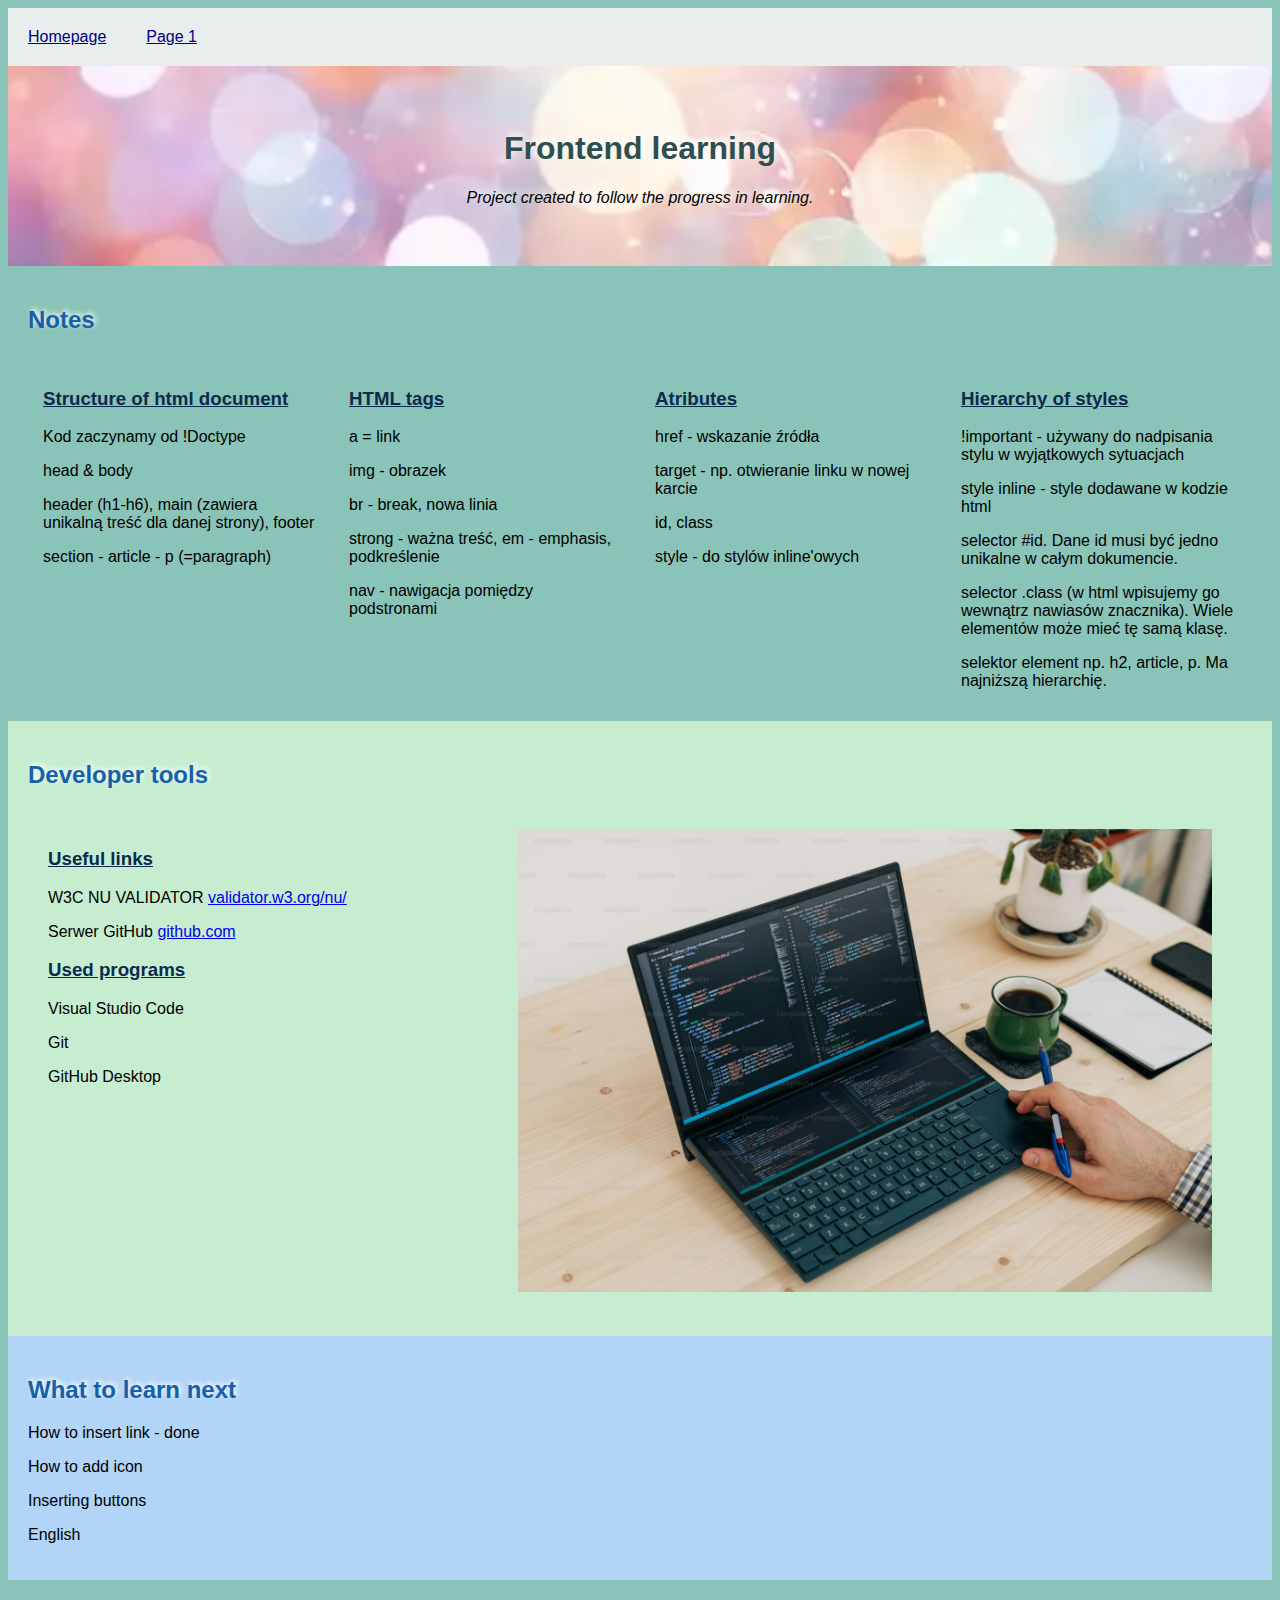
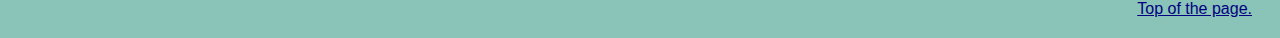
<file: index.html>
<!DOCTYPE html>
<html lang="en">

<head>
    <meta charset="UTF-8">
    <meta name="viewport" content="width=device-width, initial-scale=1.0">
    <title>Frontend learning progress.</title>
    <link href="style.css" rel="stylesheet" type="text/css">
</head>

<body>
    <header>
        <nav>
            <a href="index.html">Homepage</a> <a href="page1.html">Page 1</a>
        </nav>
    </header>
    <main>
        <div id="top">
            <div class="bg-text">
                <h1>Frontend learning</h1>
                <p>Project created to follow the progress in learning.</p>
            </div>
            <div class="bg-image"></div>
        </div>
        <section class="myOwnNotes">
            <h2>Notes</h2>
            <div class="row"></div>
            <div class="column">
                <article>
                    <h3>Structure of html document</h3>
                    <p>Kod zaczynamy od !Doctype</p>
                    <p>head & body</p>
                    <p>header (h1-h6), main (zawiera unikalną treść dla danej strony), footer</p>
                    <p>section - article - p (=paragraph)</p>
                </article>
            </div>
            <div class="column">
                <article>
                    <h3>HTML tags</h3>
                    <p>a = link</p>
                    <p>img - obrazek</p>
                    <p>br - break, nowa linia</p>
                    <p>strong - ważna treść, em - emphasis, podkreślenie</p>
                    <p>nav - nawigacja pomiędzy podstronami</p>
                </article>
            </div>
            <div class="column">
                <article>
                    <h3>Atributes</h3>
                    <p>href - wskazanie źródła</p>
                    <p>target - np. otwieranie linku w nowej karcie</p>
                    <p>id, class</p>
                    <p>style - do stylów inline'owych</p>
                </article>
            </div>
            <div class="column">
                <article>
                    <h3>Hierarchy of styles</h3>
                    <p>!important - używany do nadpisania stylu w wyjątkowych sytuacjach</p>
                    <p>style inline - style dodawane w kodzie html</p>
                    <p>selector #id. Dane id musi być jedno unikalne w całym dokumencie.</p>
                    <p>selector .class (w html wpisujemy go wewnątrz nawiasów znacznika). Wiele elementów może mieć tę
                        samą klasę. </p>
                    <p>selektor element np. h2, article, p. Ma najniższą hierarchię.</p>
                </article>
            </div>
        </section>

        <section class="tools">
            <h2>Developer tools</h2>
            <div class="flexRow">
                <div class="side">
                    <article>
                        <h3>Useful links</h3>
                        <p>W3C NU VALIDATOR <a href="https://validator.w3.org/nu/"
                                target="_blank">validator.w3.org/nu/</a>
                        </p>
                        <p>Serwer GitHub <a href="https://github.com" target="_blank">github.com</a></p>
                    </article>
                    <article>
                        <h3>Used programs</h3>
                        <p>Visual Studio Code</p>
                        <p>Git</p>
                        <p>GitHub Desktop</p>
                    </article>
                </div>
                <div class="picture">
                    <img src="laptop.jpg" alt="laptop">
                </div>
            </div>
        </section>

        <section class="learn">
            <h2>What to learn next</h2>
            <p>How to insert link - done</p>
            <p>How to add icon</p>
            <p>Inserting buttons</p>
            <p>English</p>
        </section>
    </main>
    <footer><a href="#top">Top of the page.</a></footer>

    <script>
        alert('Welcome to my webpage!')
    </script>
</body>

</html>
</file>
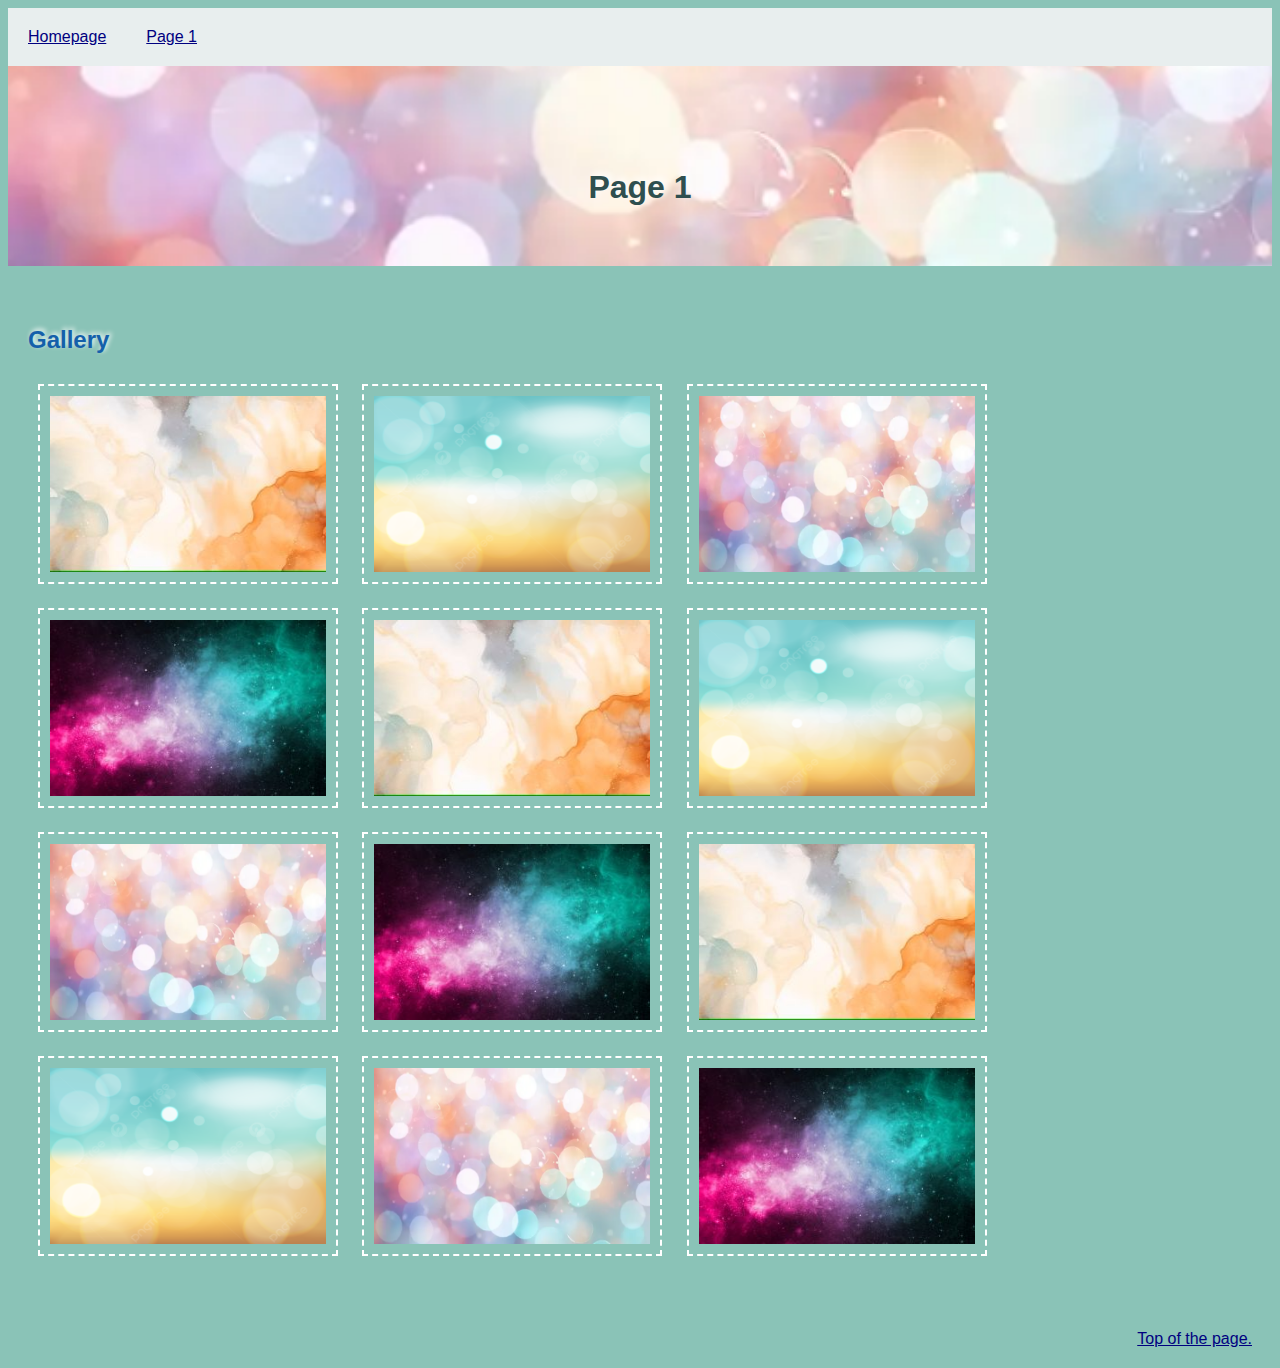
<file: page1.html>
<!DOCTYPE html>
<html lang="en">

<head>
    <meta charset="UTF-8">
    <meta name="viewport" content="width=device-width, initial-scale=1.0">
    <title>Page 1</title>
    <link href="style.css" rel="stylesheet" type="text/css">
</head>

<body>
    <header class="navigation">
        <nav>
            <a href="index.html">Homepage</a> <a href="page1.html">Page 1</a>
        </nav>
    </header>
    <main>
        <header id="top">
            <h1 class="bg-text">Page 1</h1>
            <div class="bg-image"></div>
        </header>
        <section class="gallery">
            <h2>Gallery</h2>
            <a href="akwarela.avif"><img src="akwarela-miniaturka.jpg"
                    alt="watercolor marble image in beige and rust"></a>
            <a href="summer_beach.png"><img src="summer_beach-miniaturka.png"
                    alt="picture of summer beach sand and water in sun"></a>
            <a href="pastel_circles.png"><img src="pastel_circles-miniaturka.png"
                    alt="picture of soft circles in pastel colors"></a>
            <a href="galaxy.jpeg"><img src="galaxy-miniaturka.jpg" alt="picture of galaxy in pink and teal"></a>
            <a href="akwarela.avif"><img src="akwarela-miniaturka.jpg"
                    alt="watercolor marble image in beige and rust"></a>
            <a href="summer_beach.png"><img src="summer_beach-miniaturka.png"
                    alt="picture of summer beach sand and water in sun"></a>
            <a href="pastel_circles.png"><img src="pastel_circles-miniaturka.png"
                    alt="picture of soft circles in pastel colors"></a>
            <a href="galaxy.jpeg"><img src="galaxy-miniaturka.jpg" alt="picture of galaxy in pink and teal"></a>
            <a href="akwarela.avif"><img src="akwarela-miniaturka.jpg"
                    alt="watercolor marble image in beige and rust"></a>
            <a href="summer_beach.png"><img src="summer_beach-miniaturka.png"
                    alt="picture of summer beach sand and water in sun"></a>
            <a href="pastel_circles.png"><img src="pastel_circles-miniaturka.png"
                    alt="picture of soft circles in pastel colors"></a>
            <a href="galaxy.jpeg"><img src="galaxy-miniaturka.jpg" alt="picture of galaxy in pink and teal"></a>
        </section>
    </main>
    <footer><a href="#top">Top of the page.</a></footer>
</body>

</html>
</file>
<file: style.css>
body {
    background-color: #8ac3b7;
    font-family: 'Lucida Sans', 'Lucida Sans Regular', 'Lucida Grande', 'Lucida Sans Unicode', Geneva, Verdana, sans-serif;
    display: block;
    height: 100%;
}
* {
    box-sizing: border-box;
}

#top {
    height: 200px;
    position: relative;
    text-shadow: white 3px -3px 7px;
}

.bg-image {
    background-image: url("pastel_circles.png");
    height: 100%;
    background-position: center;
    background-size: cover;
    width: 100%;
}


.bg-text {
    position:absolute;
    top:50%;
    left:50%;
    text-align: center;
    transform: translate(-50%, -50%);
    padding: 20px;
    z-index: 2;
    width: 80%;
}

h1 {
    color: darkslategray;
    font-size: xx-large;
}

nav {
    overflow: hidden;
    background-color: rgb(232, 238, 238);
}

nav a {
    color: navy;
    display: block;
    text-align: center;
    float:left;
    padding: 20px;
}


#top p {
    text-indent: 0;
    font-style: italic;
    font-size: medium;
}

section {
    padding: 20px;
}

h2 {
    color: #1460aa;
    font-size: x-large;
    text-shadow: white 2px -2px 5px;
    
}

h3 {
    color: #0a2b4d;
    text-decoration-line: underline;
}

p {
    font-family: 'Gill Sans', 'Gill Sans MT', Calibri, 'Trebuchet MS', sans-serif;
    }


footer {
    background-color: #b2d4f6;
}

footer a {
    color: navy;
    display: block;
    text-align: center;
    float:right;
    padding: 20px;
}

.column {
    float: left;
    width: 25%;
    text-indent: 0%;
    padding:15px;
}

/* Clear floats after the columns */
.row:after {
    content: "";
    display:block;
    clear: both;
}

.tools {
    width: 100%;
    background-color: rgb(199, 237, 208);
    float: left;
}

.learn {
    float: left;
    background-color: #b2d4f6;
    width: 100%;
}


.flexRow {
    box-sizing: border-box;
    display:flex;
    max-height: 600px;
}

.side {
    flex: 40%;
    padding: 20px;
}

.picture {
    flex:60%;
    padding: 20px;
    align-content: right;
    }

.picture img {
    width: 100%;
    height:auto;
    position:relative;
    right: 20px;
    }

.gallery {
    margin: 20px auto;
  }

.gallery img {
    padding: 10px;
    width: 300px;
    height: 200px;
    border: 2px;
    border-style: dashed;
    border-color: white;
    margin: 10px;
}
</file>
